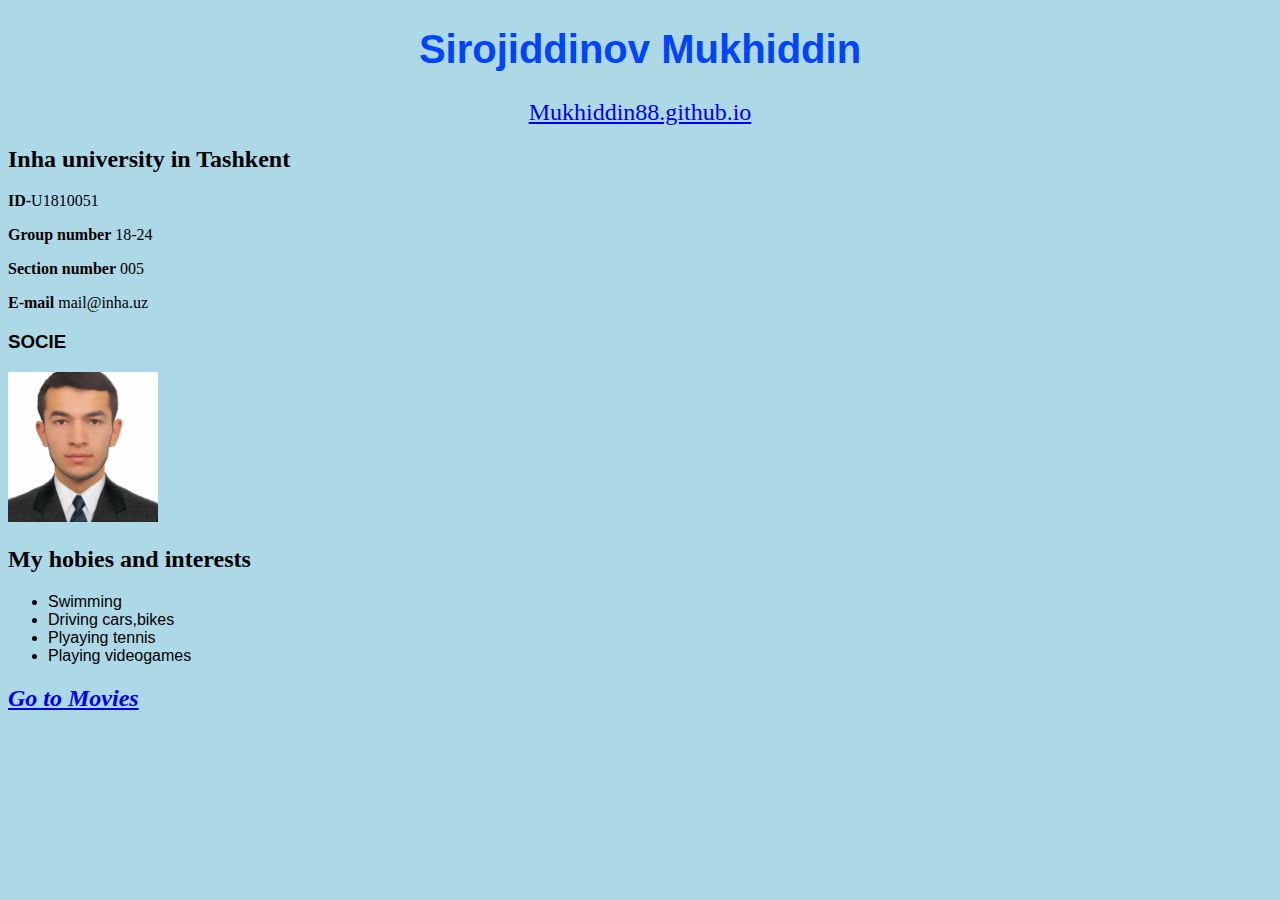
<file: index.html>
<!DOCTYPE html>
<html>
<head>
<link rel="stylesheet" type="text/css" href="web3.css">
<title> index.html</title>



</head>
<body>
<h1>Sirojiddinov Mukhiddin</h1>
<center><a href="https://Mukhiddin88.github.io/" style=font-size:24px>Mukhiddin88.github.io</a></center>
<h2>Inha university in Tashkent</h2>
<p><strong>ID-</strong>U1810051 </p>
<p><strong>Group number</strong> 18-24</p>
<p><strong>Section number</strong> 005</p>
<p><b>E-mail </b>mail@inha.uz</p>
<h3>SOCIE</h3>
<img src="photo_0051.jpg" height="150px" width="150px" alt=""/>
<h2>My hobies and interests</h2>
<ul>

<li>Swimming</li>
<li>Driving cars,bikes</li>
<li>Plyaying tennis</li>
<li>Playing videogames</li>
<a href=""></a>

</ul>
<h2><a href="movies.html"><i> Go to Movies</i></a></h2>

</body>




















</html>
</file>
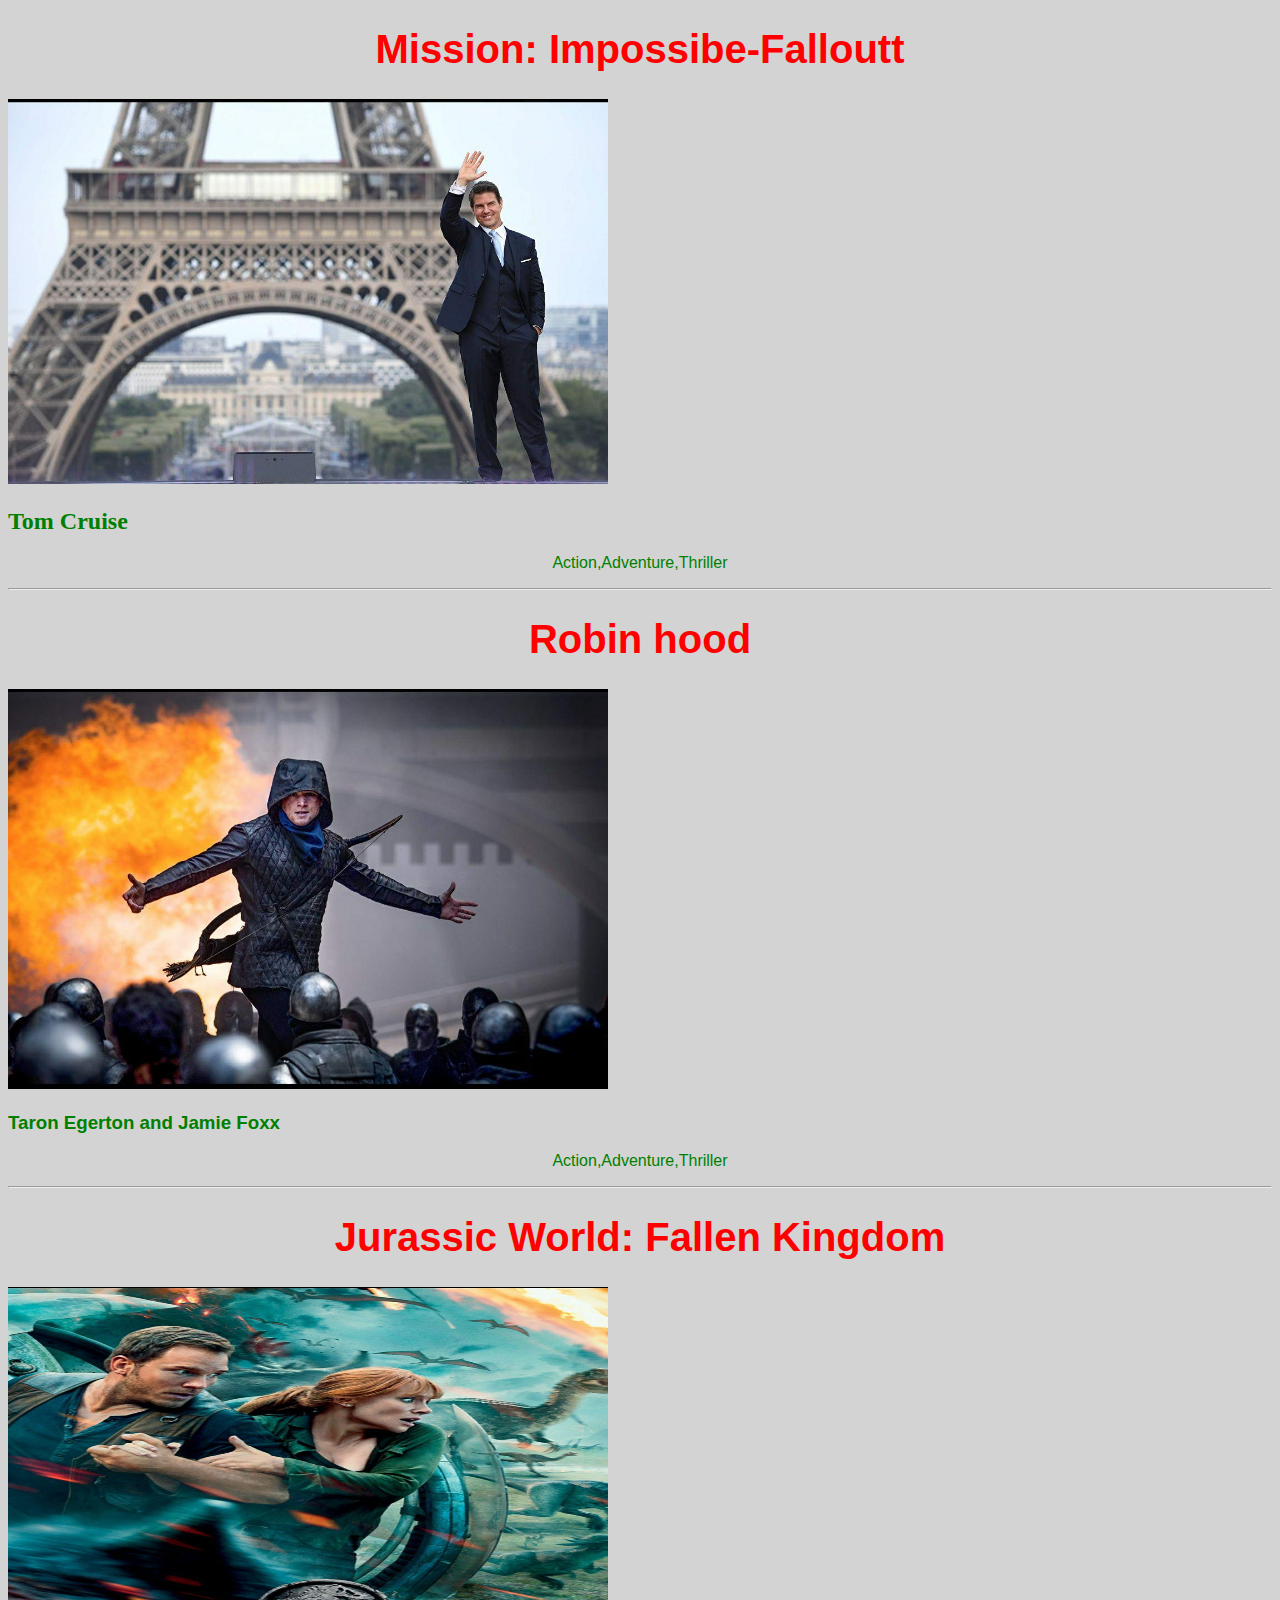
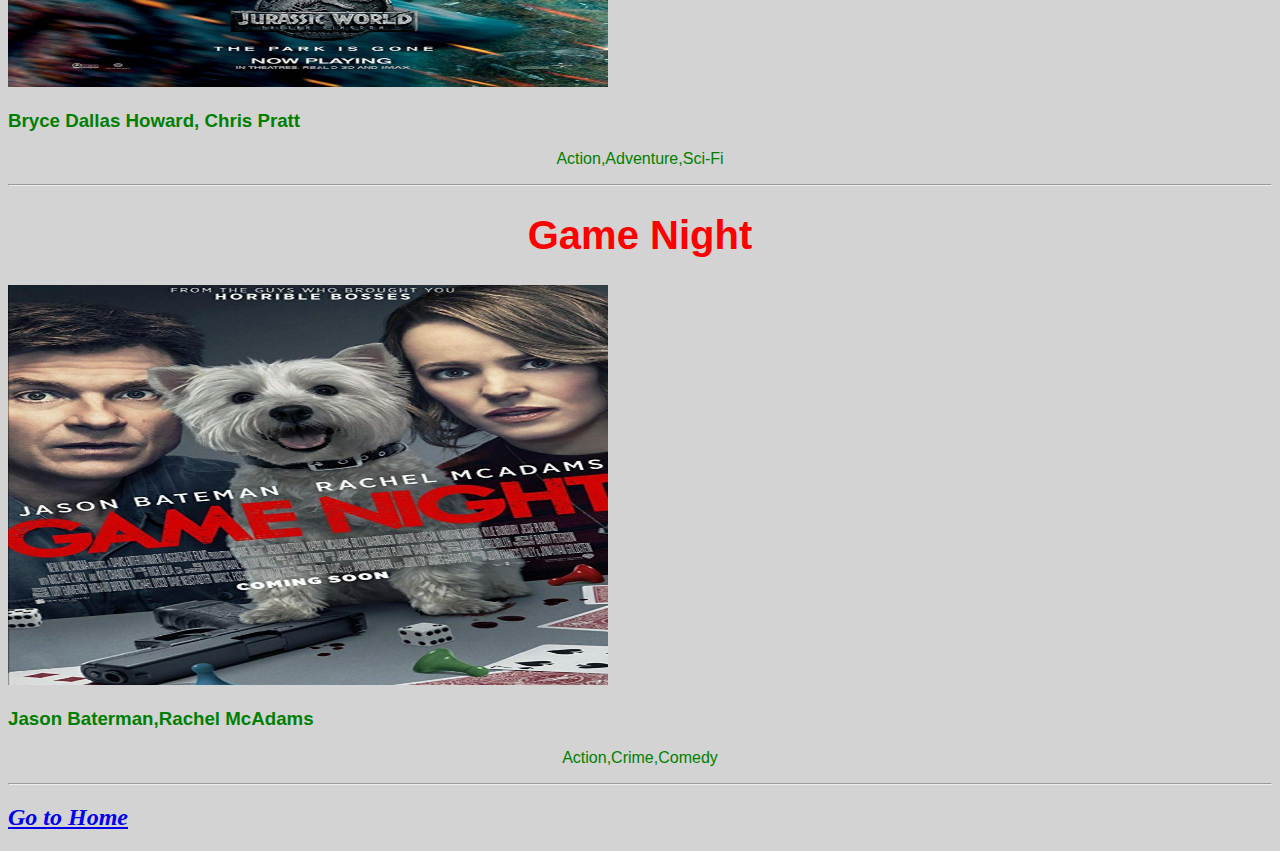
<file: movies.html>
<!DOCTYPE html>
<html>
<head>
	<link rel="stylesheet" type="text/css" href="movies.css">
<title>movies.html</title>
</head>
<body>
	<h1>Mission: Impossibe-Falloutt</h1>
	
<a href="https://www.imdb.com/title/tt4912910/?ref_=nv_sr_2" target="_blank" > <img src="photo_1.jpg"heigt="400px" width="600px" ></a>

<h2>Tom Cruise</h2>

<p>Action,Adventure,Thriller</p>
<hr>
<h1>Robin hood</h1>
<a href="https://www.imdb.com/title/tt4532826/?ref_=rvi_tt" target="_blank"> <img src="photo_2.jpg" height="400px" width="600px" ></a>
<h3>Taron Egerton and Jamie Foxx</h3>
<p>Action,Adventure,Thriller</p>
<hr>
<h1>Jurassic World: Fallen Kingdom</h1>
<a href="https://www.imdb.com/title/tt4881806/?ref_=nv_sr_1" target="_blank"><img src="photo_3.jpg"height="400px" width="600px"></a>
<h3>Bryce Dallas Howard, Chris Pratt </h3>
<p>Action,Adventure,Sci-Fi</p>
<hr>
<h1>Game Night</h1>
<a href="https://www.imdb.com/title/tt2704998/?ref_=nv_sr_1" target="_blank"> <img src="photo_4.jpg" height="400px" width="600px"></a>
<h3>Jason Baterman,Rachel McAdams</h3>
<p>Action,Crime,Comedy</p>
<hr>
<h2><a href="index.html" ><i> Go to Home</i></a></h2>

</body>
</html>
</file>
<file: web3.css>
body { background-color: lightBlue;
}

h1 {
	color:rgb(0,68,255);
	font-family:"Arial Blue",sans-serif;
	text-align: center;
	font-size: 30pt;
}
h3 {
	color: black;
	font-family: verdana,sans-serif;
	font-size: 15;
	text-align: start;
}
ul
{ font-family: Charcoal,sans-serif;
font-size: 20;
text-align: start;

}
h2 {

	font-size: 30;
}
</file>
<file: movies.css>
body { background-color: LightGrey;
}

h1 {
	color:red;
	font-family:"Arial Blue",sans-serif;
	text-align: center;
	font-size: 30pt;
}
h2 {

	font-size: 30;
	font-family: verdana,italic;
	color:green;
}
h3 {
	color: green;
	font-family: verdana,sans-serif;
	font-size: 15;
	text-align: start;
}
p {color: green;
	font-family: verdana,sans-serif;
	font-size: 25;
	text-align: center;
}
</file>
